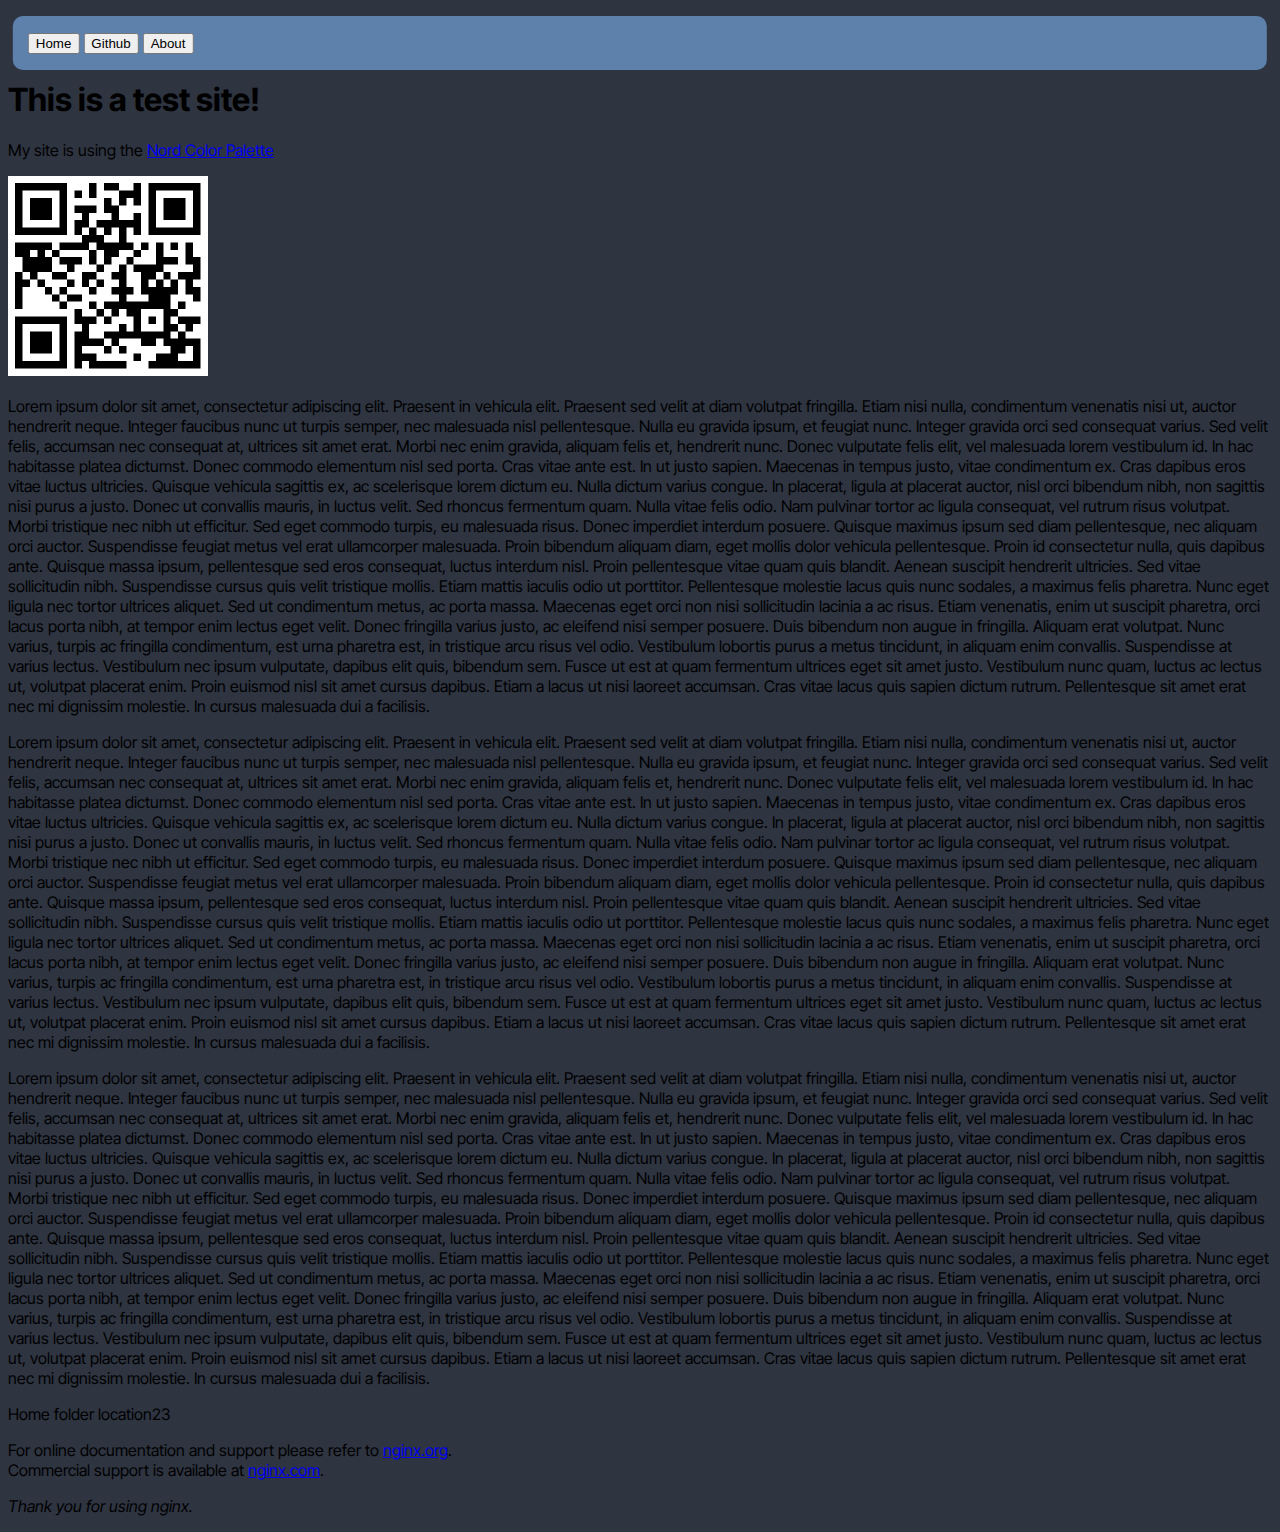
<file: index.html>
<!DOCTYPE html>
<html>
<head>
<title>Home</title>

<link rel="stylesheet" href="main.css">

<style>
html { color-scheme: light dark; }
font-family: Tahoma, Verdana, Arial, sans-serif; }
</style>
</head>
<body>


<div class="banner"> 
    <p>
        <button 
            type="button"; 
            onclick='location.href="./index.html"'>
            Home
        </button>
        <button 
            type="button"; 
            onclick='location.href="https://github.com/iwilldev"'>
            Github
        </button>
        <button 
            type="button"; 
            onclick='location.href="./about.html"'>
            About
        </button>
    </p>
</div>

<div class="page">
<h1>This is a test site!</h1>
<p>My site is using the <a href=https://www.nordtheme.com/>Nord Color Palette</a></p>

<img src="qrcode.png" alt="QR to my Github page"style="width:200px;height:200px;">

<p>Lorem ipsum dolor sit amet, consectetur adipiscing elit. Praesent in vehicula elit. Praesent sed velit at diam volutpat fringilla. Etiam nisi nulla, condimentum venenatis nisi ut, auctor hendrerit neque. Integer faucibus nunc ut turpis semper, nec malesuada nisl pellentesque. Nulla eu gravida ipsum, et feugiat nunc. Integer gravida orci sed consequat varius. Sed velit felis, accumsan nec consequat at, ultrices sit amet erat. Morbi nec enim gravida, aliquam felis et, hendrerit nunc. Donec vulputate felis elit, vel malesuada lorem vestibulum id. In hac habitasse platea dictumst. Donec commodo elementum nisl sed porta.

Cras vitae ante est. In ut justo sapien. Maecenas in tempus justo, vitae condimentum ex. Cras dapibus eros vitae luctus ultricies. Quisque vehicula sagittis ex, ac scelerisque lorem dictum eu. Nulla dictum varius congue. In placerat, ligula at placerat auctor, nisl orci bibendum nibh, non sagittis nisi purus a justo.

Donec ut convallis mauris, in luctus velit. Sed rhoncus fermentum quam. Nulla vitae felis odio. Nam pulvinar tortor ac ligula consequat, vel rutrum risus volutpat. Morbi tristique nec nibh ut efficitur. Sed eget commodo turpis, eu malesuada risus. Donec imperdiet interdum posuere. Quisque maximus ipsum sed diam pellentesque, nec aliquam orci auctor. Suspendisse feugiat metus vel erat ullamcorper malesuada. Proin bibendum aliquam diam, eget mollis dolor vehicula pellentesque.

Proin id consectetur nulla, quis dapibus ante. Quisque massa ipsum, pellentesque sed eros consequat, luctus interdum nisl. Proin pellentesque vitae quam quis blandit. Aenean suscipit hendrerit ultricies. Sed vitae sollicitudin nibh. Suspendisse cursus quis velit tristique mollis. Etiam mattis iaculis odio ut porttitor. Pellentesque molestie lacus quis nunc sodales, a maximus felis pharetra. Nunc eget ligula nec tortor ultrices aliquet. Sed ut condimentum metus, ac porta massa. Maecenas eget orci non nisi sollicitudin lacinia a ac risus. Etiam venenatis, enim ut suscipit pharetra, orci lacus porta nibh, at tempor enim lectus eget velit.

Donec fringilla varius justo, ac eleifend nisi semper posuere. Duis bibendum non augue in fringilla. Aliquam erat volutpat. Nunc varius, turpis ac fringilla condimentum, est urna pharetra est, in tristique arcu risus vel odio. Vestibulum lobortis purus a metus tincidunt, in aliquam enim convallis. Suspendisse at varius lectus. Vestibulum nec ipsum vulputate, dapibus elit quis, bibendum sem. Fusce ut est at quam fermentum ultrices eget sit amet justo. Vestibulum nunc quam, luctus ac lectus ut, volutpat placerat enim. Proin euismod nisl sit amet cursus dapibus. Etiam a lacus ut nisi laoreet accumsan. Cras vitae lacus quis sapien dictum rutrum. Pellentesque sit amet erat nec mi dignissim molestie. In cursus malesuada dui a facilisis.
</p>

<p>Lorem ipsum dolor sit amet, consectetur adipiscing elit. Praesent in vehicula elit. Praesent sed velit at diam volutpat fringilla. Etiam nisi nulla, condimentum venenatis nisi ut, auctor hendrerit neque. Integer faucibus nunc ut turpis semper, nec malesuada nisl pellentesque. Nulla eu gravida ipsum, et feugiat nunc. Integer gravida orci sed consequat varius. Sed velit felis, accumsan nec consequat at, ultrices sit amet erat. Morbi nec enim gravida, aliquam felis et, hendrerit nunc. Donec vulputate felis elit, vel malesuada lorem vestibulum id. In hac habitasse platea dictumst. Donec commodo elementum nisl sed porta.

Cras vitae ante est. In ut justo sapien. Maecenas in tempus justo, vitae condimentum ex. Cras dapibus eros vitae luctus ultricies. Quisque vehicula sagittis ex, ac scelerisque lorem dictum eu. Nulla dictum varius congue. In placerat, ligula at placerat auctor, nisl orci bibendum nibh, non sagittis nisi purus a justo.

Donec ut convallis mauris, in luctus velit. Sed rhoncus fermentum quam. Nulla vitae felis odio. Nam pulvinar tortor ac ligula consequat, vel rutrum risus volutpat. Morbi tristique nec nibh ut efficitur. Sed eget commodo turpis, eu malesuada risus. Donec imperdiet interdum posuere. Quisque maximus ipsum sed diam pellentesque, nec aliquam orci auctor. Suspendisse feugiat metus vel erat ullamcorper malesuada. Proin bibendum aliquam diam, eget mollis dolor vehicula pellentesque.

Proin id consectetur nulla, quis dapibus ante. Quisque massa ipsum, pellentesque sed eros consequat, luctus interdum nisl. Proin pellentesque vitae quam quis blandit. Aenean suscipit hendrerit ultricies. Sed vitae sollicitudin nibh. Suspendisse cursus quis velit tristique mollis. Etiam mattis iaculis odio ut porttitor. Pellentesque molestie lacus quis nunc sodales, a maximus felis pharetra. Nunc eget ligula nec tortor ultrices aliquet. Sed ut condimentum metus, ac porta massa. Maecenas eget orci non nisi sollicitudin lacinia a ac risus. Etiam venenatis, enim ut suscipit pharetra, orci lacus porta nibh, at tempor enim lectus eget velit.

Donec fringilla varius justo, ac eleifend nisi semper posuere. Duis bibendum non augue in fringilla. Aliquam erat volutpat. Nunc varius, turpis ac fringilla condimentum, est urna pharetra est, in tristique arcu risus vel odio. Vestibulum lobortis purus a metus tincidunt, in aliquam enim convallis. Suspendisse at varius lectus. Vestibulum nec ipsum vulputate, dapibus elit quis, bibendum sem. Fusce ut est at quam fermentum ultrices eget sit amet justo. Vestibulum nunc quam, luctus ac lectus ut, volutpat placerat enim. Proin euismod nisl sit amet cursus dapibus. Etiam a lacus ut nisi laoreet accumsan. Cras vitae lacus quis sapien dictum rutrum. Pellentesque sit amet erat nec mi dignissim molestie. In cursus malesuada dui a facilisis.
</p>

<p>Lorem ipsum dolor sit amet, consectetur adipiscing elit. Praesent in vehicula elit. Praesent sed velit at diam volutpat fringilla. Etiam nisi nulla, condimentum venenatis nisi ut, auctor hendrerit neque. Integer faucibus nunc ut turpis semper, nec malesuada nisl pellentesque. Nulla eu gravida ipsum, et feugiat nunc. Integer gravida orci sed consequat varius. Sed velit felis, accumsan nec consequat at, ultrices sit amet erat. Morbi nec enim gravida, aliquam felis et, hendrerit nunc. Donec vulputate felis elit, vel malesuada lorem vestibulum id. In hac habitasse platea dictumst. Donec commodo elementum nisl sed porta.

Cras vitae ante est. In ut justo sapien. Maecenas in tempus justo, vitae condimentum ex. Cras dapibus eros vitae luctus ultricies. Quisque vehicula sagittis ex, ac scelerisque lorem dictum eu. Nulla dictum varius congue. In placerat, ligula at placerat auctor, nisl orci bibendum nibh, non sagittis nisi purus a justo.

Donec ut convallis mauris, in luctus velit. Sed rhoncus fermentum quam. Nulla vitae felis odio. Nam pulvinar tortor ac ligula consequat, vel rutrum risus volutpat. Morbi tristique nec nibh ut efficitur. Sed eget commodo turpis, eu malesuada risus. Donec imperdiet interdum posuere. Quisque maximus ipsum sed diam pellentesque, nec aliquam orci auctor. Suspendisse feugiat metus vel erat ullamcorper malesuada. Proin bibendum aliquam diam, eget mollis dolor vehicula pellentesque.

Proin id consectetur nulla, quis dapibus ante. Quisque massa ipsum, pellentesque sed eros consequat, luctus interdum nisl. Proin pellentesque vitae quam quis blandit. Aenean suscipit hendrerit ultricies. Sed vitae sollicitudin nibh. Suspendisse cursus quis velit tristique mollis. Etiam mattis iaculis odio ut porttitor. Pellentesque molestie lacus quis nunc sodales, a maximus felis pharetra. Nunc eget ligula nec tortor ultrices aliquet. Sed ut condimentum metus, ac porta massa. Maecenas eget orci non nisi sollicitudin lacinia a ac risus. Etiam venenatis, enim ut suscipit pharetra, orci lacus porta nibh, at tempor enim lectus eget velit.

Donec fringilla varius justo, ac eleifend nisi semper posuere. Duis bibendum non augue in fringilla. Aliquam erat volutpat. Nunc varius, turpis ac fringilla condimentum, est urna pharetra est, in tristique arcu risus vel odio. Vestibulum lobortis purus a metus tincidunt, in aliquam enim convallis. Suspendisse at varius lectus. Vestibulum nec ipsum vulputate, dapibus elit quis, bibendum sem. Fusce ut est at quam fermentum ultrices eget sit amet justo. Vestibulum nunc quam, luctus ac lectus ut, volutpat placerat enim. Proin euismod nisl sit amet cursus dapibus. Etiam a lacus ut nisi laoreet accumsan. Cras vitae lacus quis sapien dictum rutrum. Pellentesque sit amet erat nec mi dignissim molestie. In cursus malesuada dui a facilisis.
</p>

<p>Home folder location23</p>

<p>For online documentation and support please refer to
<a href="http://nginx.org/">nginx.org</a>.<br/>
Commercial support is available at
<a href="http://nginx.com/">nginx.com</a>.</p>

<p><em>Thank you for using nginx.</em></p>
</div>
</body>

<script>
    document.addEventListener('scroll', () => 
    {
        const banner = document.getElementsByClassName('banner')[0];
        console.log(window.scrollY);

    
        if (window.scrollY > 0)
        {
            banner.classList.add('scrolled');
        } else 
        {
            banner.classList.remove('scrolled');
        }
    });
</script>
</html>
</file>
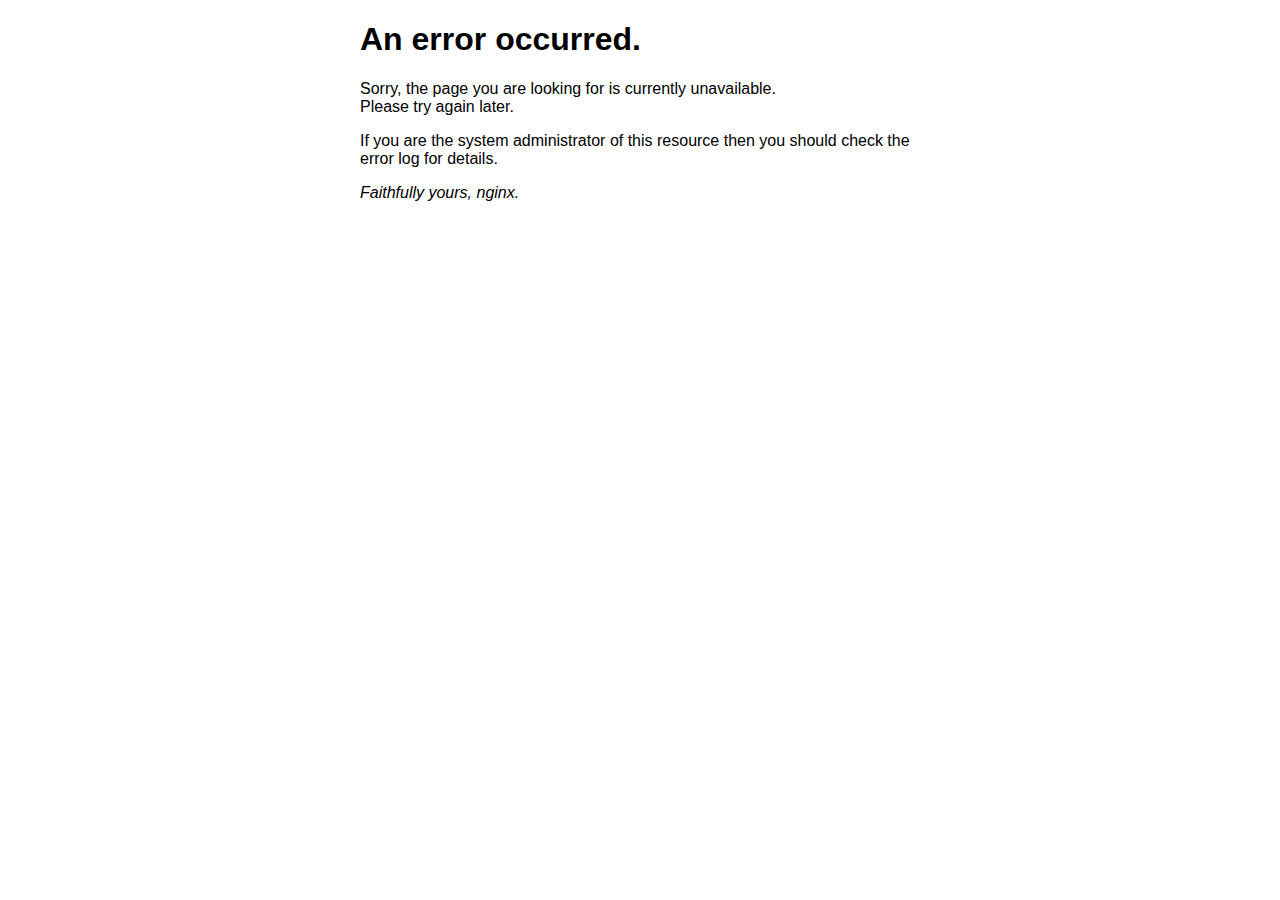
<file: 50x.html>
<!DOCTYPE html>
<html>
<head>
<title>Error</title>
<style>
html { color-scheme: light dark; }
body { width: 35em; margin: 0 auto;
font-family: Tahoma, Verdana, Arial, sans-serif; }
</style>
</head>
<body>
<h1>An error occurred.</h1>
<p>Sorry, the page you are looking for is currently unavailable.<br/>
Please try again later.</p>
<p>If you are the system administrator of this resource then you should check
the error log for details.</p>
<p><em>Faithfully yours, nginx.</em></p>
</body>
</html>
</file>
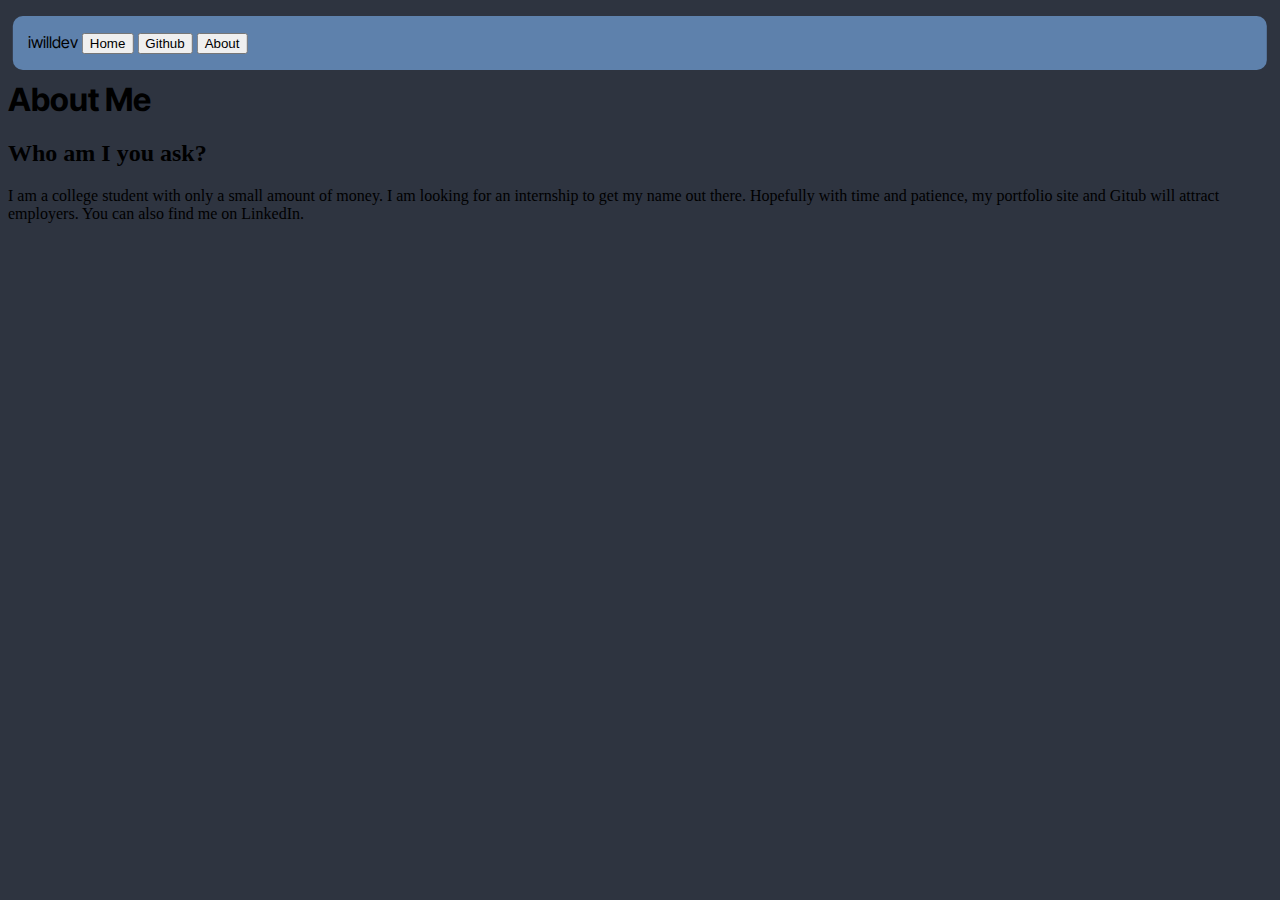
<file: about.html>
<!DOCTYPE html>
<html>
<head>
<title>Home</title>

<link rel="stylesheet" href="main.css">

<style>
html { color-scheme: light dark; }
font-family: Tahoma, Verdana, Arial, sans-serif; }
</style>
</head>
<body>


<div class="banner"> 
    <p>
    iwilldev
        <button 
            type="button"; 
            onclick='location.href="./index.html"'>
            Home
        </button>
        <button 
            type="button"; 
            onclick='location.href="https://github.com/iwilldev"'>
            Github
        </button>
        <button 
            type="button"; 
            onclick='location.href="./about.html"'>
            About
        </button>
    </p>
</div>

<div class="page">
<h1>About Me</h1>
</div>


<h2>Who am I you ask?</h2>
<p>I am a college student with only a small amount of money. I am looking for an internship to get my name out there.
Hopefully with time and patience, my portfolio site and Gitub will attract employers. You can also find me on LinkedIn.</p>
</body>


<script>
    document.addEventListener('scroll', () => 
    {
        const banner = document.getElementsByClassName('banner')[0];
        console.log(window.scrollY);

    
        if (window.scrollY > 0)
        {
            banner.classList.add('scrolled');
        } else 
        {
            banner.classList.remove('scrolled');
        }
    });
</script>

</html>
</file>
<file: main.css>
@import url('https://fonts.googleapis.com/css2?family=Inter+Tight:ital,wght@0,100..900;1,100..900&display=swap');

.inter-tight-title {
  font-family: "Inter Tight", sans-serif;
  font-optical-sizing: auto;
  font-weight: light;
  font-style: normal;
}



html
{
  background-color: #2e3440;
}

.banner
{
  font-family: "Inter Tight";
  position: fixed;
  top: 0;
  left: 50%;
  transform: translate(-50%);
  margin: 1em 0px 0px 0px;
  width: 98%;
  border: 0px;
  padding: 0px 15px;
  background-color: #5e81ac;
  box-sizing: border-box;
  border-radius: 10px;
  transition: border-radius 0.2s, width 0.2s, margin 0.2s;\
}


.banner.scrolled
{
    top: 0%;
    width: 100%;
    border-radius: 0px;
    transition: border-radius 0.2s, width 0.2s, margin 0.2s;
    margin: 0px 0px 0px 0px;
}

.page
{
  font-family: "Inter Tight";
  margin-top: 80px;

}

.miniclock
{
  float: right;
}

h1
{
  color:inherit;
}
</file>
